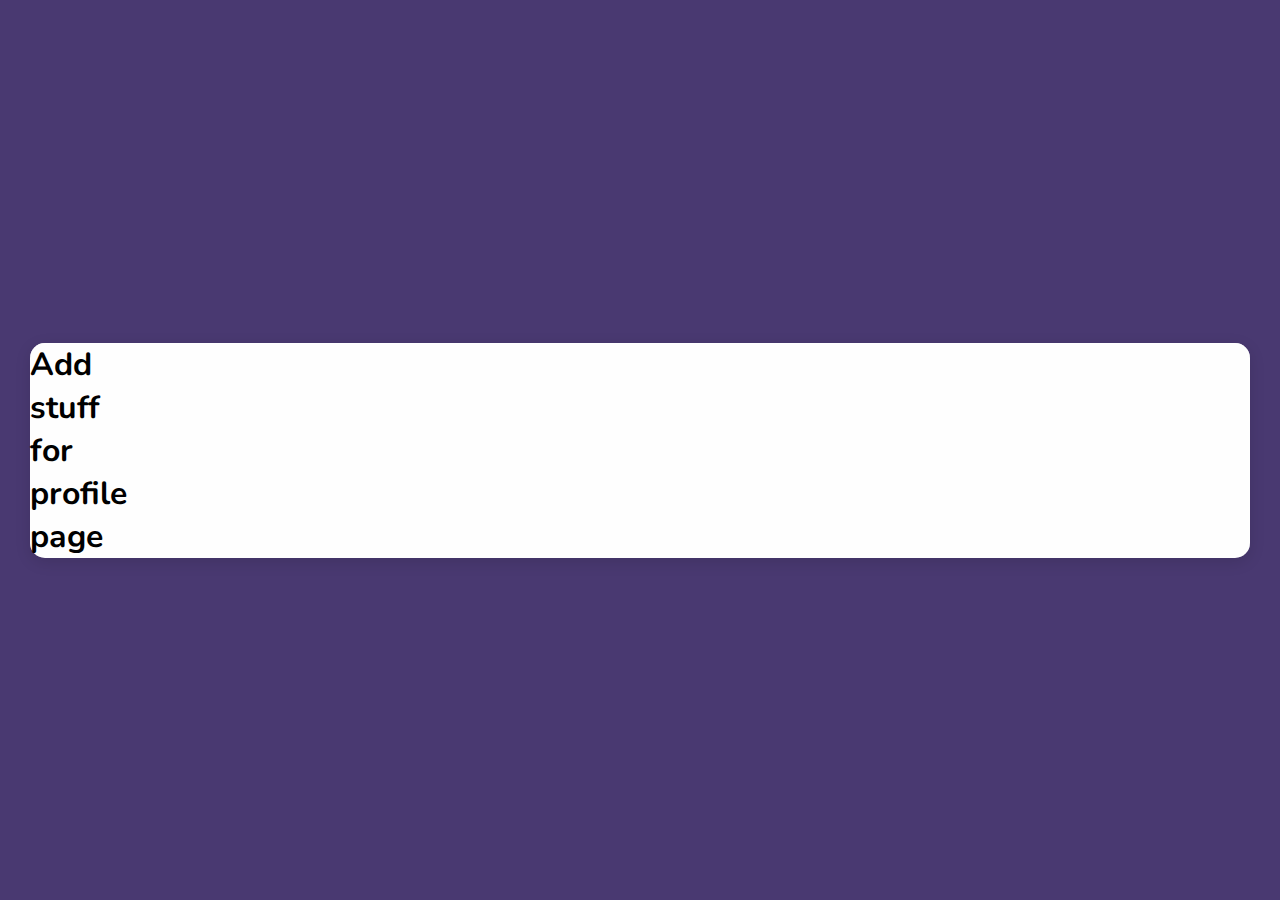
<file: profile.html>
<!DOCTYPE html>
<html lang="en">
<head>
    <meta charset="UTF-8">
    <meta name="viewport" content="width=device-width, initial-scale=1.0">
    <title>Bento Grid Dark Theme</title>
    <link rel="stylesheet" href="styles.css">
</head>
<body>
    <main>
        <h1>Add stuff for profile page</h1>
    </main>
  </body>
</html>
</file>
<file: styles.css>
@import url("https://fonts.googleapis.com/css2?family=Nunito:wght@200;300;400;500;600;700;800;900;1000&family=Roboto:wght@300;400;500;700&display=swap");

*,
*::before,
*::after {
  box-sizing: border-box;
  padding: 0;
  margin: 0;
}

nav {
  user-select: none;
  -webkit-user-select: none;
  -moz-user-select: none;
  -ms-user-select: none;
  -o-user-select: none;
}

nav ul,
nav ul li {
  outline: 0;
}

nav ul li a {
  text-decoration: none;
}

body {
  font-family: "Nunito", sans-serif;
  display: flex;
  align-items: center;
  justify-content: center;
  min-height: 100vh;
  /* background-color: rgb(133, 115, 177); */
  background: rgb(73, 57, 113);
  background-repeat: no-repeat;
  background-size: cover;
  /* background: #212140; */
}

/* MAC STYLE SCROLL BAR */
body::-webkit-scrollbar {
  background-color: rgb(73, 57, 113);
  width: 16px;
}

/* background of the scrollbar except button or resizer */
body::-webkit-scrollbar-track {
  background-color: rgb(73, 57, 113);
}

/* scrollbar itself */
body::-webkit-scrollbar-thumb {
  background-color: rgb(133, 115, 177);
  border-radius: 16px;
  border: 4px solid rgb(73, 57, 113);
}

/* set button(top and bottom of the scrollbar) */
body::-webkit-scrollbar-button {
  display:none;
}

/* MAIN MENU */
main {
  display: grid;
  grid-template-columns: 13% 87%;
  width: 100%;
  margin: 40px;
  background: rgb(254, 254, 254);
  box-shadow: 0 0.5px 0 1px rgba(255, 255, 255, 0.23) inset,
    0 1px 0 0 rgba(255, 255, 255, 0.66) inset, 0 4px 16px rgba(0, 0, 0, 0.12);
  border-radius: 15px;
  z-index: 10;
}

.main-menu {
  overflow: hidden;
  background: rgb(133, 115, 177);
  padding-top: 10px;
  border-radius: 15px 0 0 15px;
  font-family: "Roboto", sans-serif;
}

.main-menu h1 {
  display: block;
  font-size: 1.5rem;
  font-weight: 500;
  text-align: center;
  margin: 20px 0 30px;
  color: #fff;
  font-family: "Nunito", sans-serif;
}

.logo {
  display: none;
}

.nav-item {
  position: relative;
  display: block;
}

.nav-item a {
  position: relative;
  display: flex;
  flex-direction: row;
  align-items: center;
  justify-content: center;
  color: #fff;
  font-size: 1rem;
  padding: 15px 0;
  margin-left: 10px;
  border-top-left-radius: 20px;
  border-bottom-left-radius: 20px;
}

.nav-item b:nth-child(1) {
  position: absolute;
  top: -15px;
  height: 15px;
  width: 100%;
  background: #fff;
  display: none;
}

.nav-item b:nth-child(1)::before {
  content: "";
  position: absolute;
  top: 0;
  left: 0;
  width: 100%;
  height: 100%;
  border-bottom-right-radius: 20px;
  background: rgb(133, 115, 177);
}

.nav-item b:nth-child(2) {
  position: absolute;
  bottom: -15px;
  height: 15px;
  width: 100%;
  background: #fff;
  display: none;
}

.nav-item b:nth-child(2)::before {
  content: "";
  position: absolute;
  top: 0;
  left: 0;
  width: 100%;
  height: 100%;
  border-top-right-radius: 20px;
  background: rgb(133, 115, 177);
}

.nav-item.active b:nth-child(1),
.nav-item.active b:nth-child(2) {
  display: block;
}

.nav-item.active a {
  text-decoration: none;
  color: #000;
  background: rgb(254, 254, 254);
}

.nav-icon {
  width: 60px;
  height: 20px;
  font-size: 20px;
  text-align: center;
}

.nav-text {
  display: block;
  width: 120px;
  height: 20px;
}

/* CONTENT */

.content {
  display: grid;
  grid-template-columns: 75% 25%;
}

/* LEFT CONTENT */

.left-content {
  display: grid;
  grid-template-rows: 50% 50%;
  background: #f6f7fb;
  margin: 15px;
  padding: 20px;
  border-radius: 15px;
}

/* ACTIVITIES */

.activities h1 {
  margin: 0 0 20px;
  font-size: 1.4rem;
  font-weight: 700;
}

.activity-container {
  display: grid;
  grid-template-columns: repeat(5, 1fr);
  grid-template-rows: repeat(2, 150px);
  column-gap: 10px;
}

.img-one {
  grid-area: 1 / 1 / 2 / 2;
}

.img-two {
  grid-area: 2 / 1 / 3 / 2;
}

.img-three {
  display: block;
  grid-area: 1 / 2 / 3 / 4;
}

.img-four {
  grid-area: 1 / 4 / 2 / 5;
}

.img-five {
  grid-area: 1 / 5 / 2 / 6;
}

.img-six {
  display: block;
  grid-area: 2 / 4 / 3 / 6;
}

.image-container {
  position: relative;
  margin-bottom: 10px;
  box-shadow: rgba(0, 0, 0, 0.16) 0px 1px 3px;
  border-radius: 10px;
}

.image-container img {
  width: 100%;
  height: 100%;
  border-radius: 10px;
  object-fit: cover;
}

.overlay {
  position: absolute;
  display: flex;
  flex-direction: column;
  align-items: flex-end;
  justify-content: flex-end;
  top: 0;
  left: 0;
  width: 100%;
  height: 100%;
  background: linear-gradient(
    180deg,
    transparent,
    transparent,
    rgba(3, 3, 185, 0.5)
  );
  border-radius: 10px;
  transition: all 0.6s linear;
}

.image-container:hover .overlay {
  opacity: 0;
}

.overlay h3 {
  margin-bottom: 8px;
  margin-right: 10px;
  color: #fff;
}

/* LEFT BOTTOM */

.left-bottom {
  display: grid;
  grid-template-columns: 55% 40%;
  gap: 40px;
}

/* WEEKLY SCHEDULE */

.weekly-schedule {
  display: flex;
  flex-direction: column;
}

.weekly-schedule h1 {
  margin-top: 20px;
  font-size: 1.3rem;
  font-weight: 700;
}

.calendar {
  margin-top: 10px;
}

.day-and-activity {
  display: grid;
  grid-template-columns: 15% 60% 25%;
  align-items: center;
  border-radius: 14px;
  margin-bottom: 5px;
  color: #484d53;
  box-shadow: rgba(0, 0, 0, 0.16) 0px 1px 3px;
}

.activity-one {
  background-color: rgb(124, 136, 224, 0.5);
  background-image: linear-gradient(
    240deg,
    rgb(124, 136, 224) 0%,
    #c3f4fc 100%
  );
}

.activity-two {
  background-color: #aee2a4a1;
  background-image: linear-gradient(240deg, #e5a243ab 0%, #f7f7aa 90%);
}

.activity-three {
  background-color: #ecfcc376;
  background-image: linear-gradient(240deg, #97e7d1 0%, #ecfcc3 100%);
}

.activity-four {
  background-color: #e6a7c3b5;
  background-image: linear-gradient(240deg, #fc8ebe 0%, #fce5c3 100%);
}

.day {
  display: flex;
  flex-direction: column;
  align-items: center;
  transform: translateY(-10px);
}

.day h1 {
  font-size: 1.6rem;
  font-weight: 600;
}

.day p {
  text-transform: uppercase;
  font-size: 0.9rem;
  font-weight: 600;
  transform: translateY(-3px);
}

.activity {
  border-left: 3px solid #484d53;
}

.participants {
  display: flex;
  margin-left: 20px;
}

.participants img {
  width: 28px;
  height: 28px;
  border-radius: 50%;
  z-index: calc(2 * var(--i));
  margin-left: -10px;
  box-shadow: rgba(0, 0, 0, 0.16) 0px 1px 3px;
}

.activity h2 {
  margin-left: 10px;
  font-size: 1.25rem;
  font-weight: 600;
  border-radius: 12px;
}

.btn {
  display: block;
  padding: 8px 24px;
  margin: 10px auto;
  font-size: 1.1rem;
  font-weight: 500;
  outline: none;
  text-decoration: none;
  color: #484b57;
  background: rgba(255, 255, 255, 0.9);
  box-shadow: 0 6px 30px rgba(0, 0, 0, 0.1);
  border: 1px solid rgba(255, 255, 255, 0.3);
  border-radius: 25px;
  cursor: pointer;
}

.btn:hover,
.btn:focus,
.btn:active,
.btn:visited {
  transition-timing-function: cubic-bezier(0.6, 4, 0.3, 0.8);
  animation: gelatine 0.5s 1;
}

@keyframes gelatine {
  0%,
  100% {
    transform: scale(1, 1);
  }
  25% {
    transform: scale(0.9, 1.1);
  }
  50% {
    transform: scale(1.1, 0.9);
  }
  75% {
    transform: scale(0.95, 1.05);
  }
}

/* PERSONAL BESTS */

.personal-bests {
  display: block;
}

.personal-bests h1 {
  margin-top: 20px;
  font-size: 1.3rem;
  font-weight: 700;
}

.personal-bests-container {
  display: grid;
  grid-template-columns: repeat(2, 1fr);
  grid-template-rows: repeat(2, 150px);
  gap: 10px;
  margin-top: 10px;
}

.best-item {
  display: flex;
  gap: 20px;
  width: 100%;
  height: 100%;
  border-radius: 15px;
  box-shadow: rgba(0, 0, 0, 0.16) 0px 1px 3px;
}

.box-one {
  flex-direction: row;
  align-items: center;
  justify-content: center;
  grid-area: 1 / 1 / 2 / 3;
  background-color: rgba(185, 159, 237, 0.6);
  padding: 15px;
  font-size: 1rem;
  font-weight: 700;
}

.box-one img {
  max-width: 100px;
  aspect-ratio: 4/3;
}

.box-two {
  flex-direction: column;
  align-items: center;
  justify-content: flex-start;
  font-size: 0.9rem;
  font-weight: 700;
  padding: 10px;
  grid-area: 2 / 1 / 3 / 2;
  background-color: rgba(238, 184, 114, 0.6);
}

.box-two img {
  max-width: 90px;
  aspect-ratio: 3/2;
  align-self: flex-end;
}

.box-three {
  flex-direction: column;
  align-items: center;
  justify-content: flex-start;
  font-size: 0.9rem;
  font-weight: 700;
  padding: 10px;
  grid-area: 2 / 2 / 3 / 3;
  background-color: rgba(184, 224, 192, 0.6);
}

.box-three img {
  max-width: 70px;
  aspect-ratio: 1/1;
  align-self: flex-end;
}

/* RIGHT CONTENT */

.right-content {
  display: grid;
  grid-template-rows: 5% 20% 75%;
  background: #f6f7fb;
  margin: 15px 15px 15px 0;
  padding: 10px 0;
  border-radius: 15px;
}

/* USER INFO */

.user-info {
  display: grid;
  grid-template-columns: 20% 55% 25%;
  align-items: center;
  justify-content: left;
  padding: 10px 10px 10px 0; /* TRBL */
}

.icon-container {
  display: flex;
  gap: 15px;
}

.user-info h4 {
  margin-left: 0;
}

.user-info img {
  width: 40px;
  aspect-ratio: 1/1;
  border-radius: 50%;
}

/* ACTIVE CALORIES  */

.active-calories {
  display: flex;
  flex-direction: column;
  align-items: left;
  background-color: rgb(214, 227, 248);
  padding: 5px 10px 10px 15px;
  margin: 15px 10px 0;
  border-radius: 15px;
  box-shadow: rgba(0, 0, 0, 0.16) 0px 1px 3px;
  height: fit-content;
}

.active-calories h1 {
  margin-top: 10px;
  font-size: 1.2rem;
  text-align: center;
  text-decoration: underline;
}

.active-calories-container {
  display: flex;
  flex-direction: row;
  align-items: center;
  gap: 10px;
}

.calories-content p {
  font-size: 1rem;
}

.calories-content p span {
  font-weight: 700;
}

.box {
  display: flex;
  justify-content: center;
  align-items: center;
  flex-direction: column;
  position: relative;
  padding: 10px 0;
  /* width: 200px; */
}

.box h2 {
  position: relative;
  text-align: center;
  font-size: 1.25rem;
  color: rgb(91, 95, 111);
  font-weight: 600;
}

.box h2 small {
  font-size: 0.8rem;
  font-weight: 600;
}

.circle {
  position: relative;
  width: 80px;
  aspect-ratio: 1/1;
  background: conic-gradient(
    from 0deg,
    #590b94 0%,
    #590b94 0% var(--i),
    #b3b2b2 var(--i),
    #b3b2b2 100%
  );
  border-radius: 50%;
  display: flex;
  justify-content: center;
  align-items: center;
}

.circle::before {
  content: "";
  position: absolute;
  inset: 10px;
  background-color: rgb(214, 227, 248);
  border-radius: 50%;
}

/* MOBILE PERSONAL BESTS  */

.mobile-personal-bests {
  display: none;
}

/* FRIEND ACTIVITIES  */

.friends-activity {
  display: flex;
  flex-direction: column;
}

.friends-activity h1 {
  font-size: 1.2rem;
  font-weight: 700;
  margin: 15px 0 10px 15px;
}

.card-container {
  display: flex;
  flex-direction: column;
  gap: 10px;
}

.card {
  background-color: #fff;
  margin: 0 10px;
  padding: 5px 7px;
  border-radius: 15px;
  box-shadow: rgba(0, 0, 0, 0.16) 0px 1px 3px;
}

.card-two {
  display: block;
}

.card-user-info {
  display: flex;
  flex-direction: row;
  align-items: center;
  padding-bottom: 5px;
}

.card-user-info img {
  width: 25px;
  aspect-ratio: 1/1;
  border-radius: 50%;
  object-fit: cover;
}

.card-user-info h2 {
  font-size: 1rem;
  font-weight: 700;
  margin-left: 5px;
}

.card-img {
  display: block;
  width: 100%;
  aspect-ratio: 7/4;
  margin-bottom: 10px;
  object-fit: cover;
  border-radius: 10px;
  object-position: 50% 30%;
}

.card p {
  font-size: 0.9rem;
  padding: 0 5px 5px;
}

@media (max-width: 1500px) {
  main {
    grid-template-columns: 6% 94%;
  }

  .main-menu h1 {
    display: none;
  }

  .logo {
    display: block;
    width: 30px;
    margin: 20px auto;
  }

  .nav-text {
    display: none;
  }

  .content {
    grid-template-columns: 70% 30%;
  }
}

@media (max-width: 1310px) {
  main {
    grid-template-columns: 8% 92%;
    margin: 30px;
  }

  .content {
    grid-template-columns: 65% 35%;
  }

  .day-and-activity {
    margin-bottom: 10px;
  }

  .btn {
    padding: 8px 16px;
    margin: 10px 0;
    margin-right: 10px;
    font-size: 1rem;
  }

  .personal-bests-container {
    grid-template-rows: repeat(3, 98px);
    gap: 15px;
  }

  .box-one {
    flex-direction: row;
    justify-content: space-between;
    grid-area: 1 / 1 / 2 / 3;
    padding: 10px;
    font-size: 0.9rem;
  }

  .box-one img {
    max-width: 80px;
  }

  .box-two {
    flex-direction: row;
    justify-content: space-between;
    grid-area: 2 / 1 / 3 / 3;
  }

  .box-two img {
    max-width: 70px;
    align-self: center;
  }

  .box-three {
    flex-direction: row;
    justify-content: space-between;
    grid-area: 3 / 1 / 4 / 3;
  }

  .box-three img {
    max-width: 60px;
    align-self: center;
  }
  
  .right-content {
    grid-template-rows: 4% 20% 76%;
    margin: 15px 15px 15px 0;
  }
}

@media (max-width: 1150px) {
  .content {
    grid-template-columns: 60% 40%;
  }

  .left-content {
    grid-template-rows: 50% 50%;
    margin: 15px;
    padding: 20px;
  }

  .btn {
    padding: 8px 8px;
    font-size: 0.9rem;
  }

  .personal-bests-container {
    grid-template-rows: repeat(3, 70px);
    gap: 10px;
  }

  .activity-container {
    grid-template-columns: repeat(3, 1fr);
    grid-template-rows: repeat(2, 150px);
  }

  .img-one {
    grid-area: 1 / 1 / 2 / 2;
  }

  .img-two {
    grid-area: 2 / 1 / 3 / 2;
  }

  .img-three {
    display: none;
  }

  .img-four {
    grid-area: 1 / 2 / 2 / 3;
  }

  .img-five {
    grid-area: 1 / 3 / 2 / 4;
  }

  .img-six {
    grid-area: 2 / 2 / 3 / 4;
  }

  .left-bottom {
    grid-template-columns: 100%;
    gap: 0;
  }

  .right-content {
    grid-template-rows: 4% 19% 36% 41%;
  }

  .personal-bests {
    display: none;
  }

  .mobile-personal-bests {
    display: block;
    margin: 0 10px;
  }

  .mobile-personal-bests h1 {
    margin-top: 20px;
    font-size: 1.2rem;
  }

  .card-two {
    display: none;
  }

  .card-img {
    aspect-ratio: 16/9;
  }
}

@media (max-width: 1050px) {
   .right-content {
      grid-template-rows: 4% 19% 37% 40%;
  }
}

@media (max-width: 910px) {
  main {
    grid-template-columns: 10% 90%;
    margin: 20px;
  }

  .content {
    grid-template-columns: 55% 45%;
  }

  .left-content {
    grid-template-rows: 50% 50%;
    padding: 30px 20px 20px;
  }

  .activity-container {
    grid-template-columns: repeat(2, 1fr);
    grid-template-rows: repeat(2, 150px);
  }

  .img-one {
    grid-area: 1 / 1 / 2 / 2;
  }

  .img-two {
    grid-area: 2 / 1 / 3 / 2;
  }

  .img-three {
    display: none;
  }

  .img-four {
    grid-area: 1 / 2 / 2 / 3;
  }

  .img-five {
    grid-area: 2 / 2 / 3 / 3;
  }

  .img-six {
    display: none;
  }
}

@media (max-width: 800px) {
  .content {
    grid-template-columns: 52% 48%;
  }
}

@media (max-width: 700px) {
  main {
    grid-template-columns: 15% 85%;
  }

  .content {
    grid-template-columns: 100%;
    grid-template-rows: 45% 55%;
    grid-template-areas:
      "rightContent"
      "leftContent";
  }

  .left-content {
    grid-area: leftContent;
    grid-template-rows: 45% 55%;
    padding: 10px 20px 10px;
  }

  .right-content {
    grid-area: rightContent;
    grid-template-rows: 5% 40% 50%;
    margin: 15px 15px 0 15px;
    padding: 10px 0 0;
    gap: 15px;
  }

  .activities,
  .weekly-schedule {
    margin-top: 10px;
  }

  .active-calories-container {
    display: flex;
    flex-direction: column;
    align-items: center;
    gap: 10px;
  }

  .friends-activity {
    display: none;
  }
}
</file>
